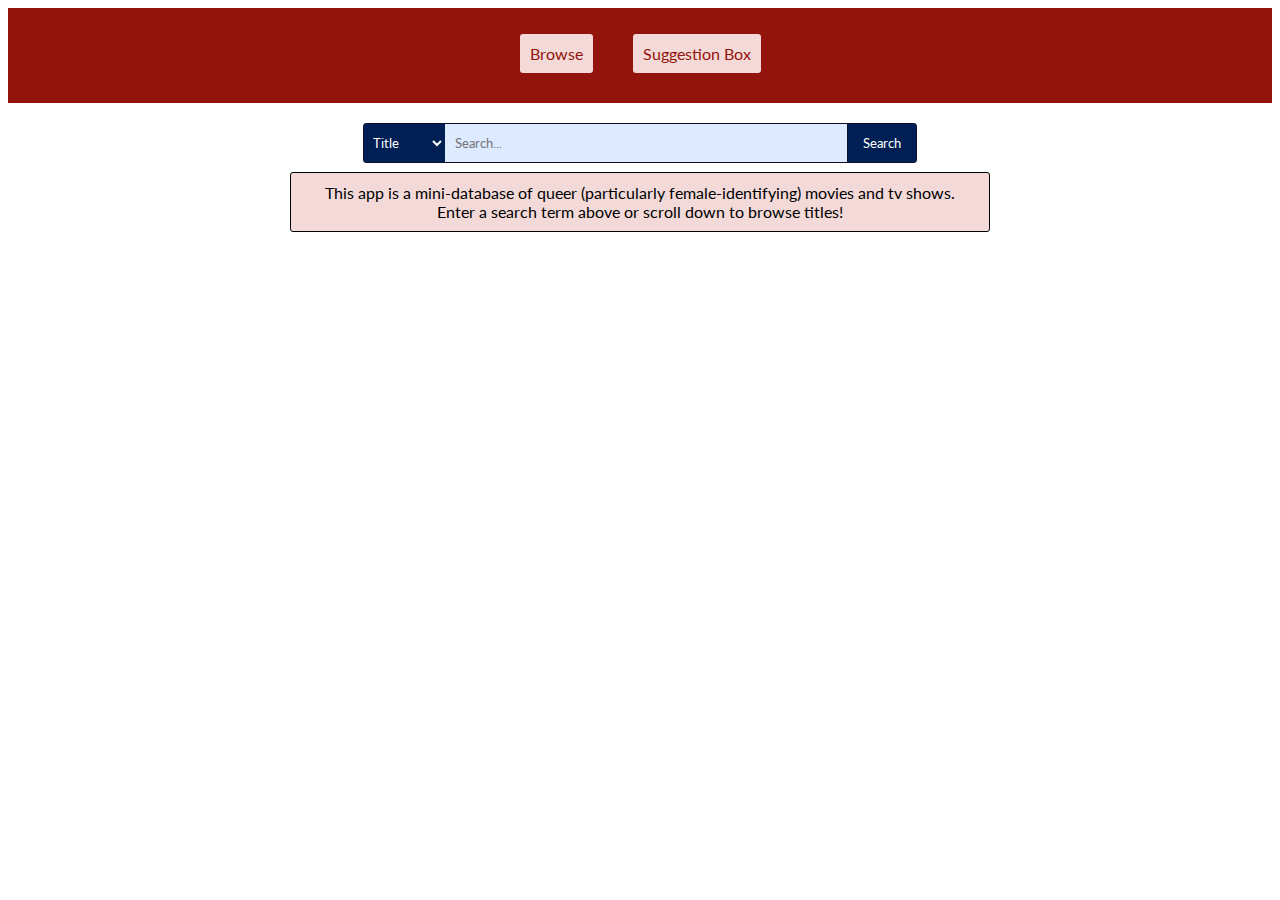
<file: index.html>
<!DOCTYPE html>
<html lang="en">
<head>
    <meta charset="UTF-8">
    <meta name="viewport" content="width=device-width, initial-scale=1.0">
    <title>Unbury Your Gays: Main</title>
    <link rel="stylesheet" href="main.css">
    <link href="https://fonts.googleapis.com/css2?family=Lato&display=swap" rel="stylesheet">
</head>

<body>
    <header>
      <nav>
        <ul id="menu">
          <li class="browse-button"><a href="index.html">Browse</a></li>
          <li><a href="suggestion.html">Suggestion Box</a></li>
        </ul>
      </nav>
    </header>


    <main>
        <section class="wrap">
            <form id="search-form" class="search-form">
                <label for="search-category" class="hidden">Select Search Category: options are Title, Genre, Actor, Director, Langauge, Country</label>
                <select id="search-category" name="search" class="custom-select">
                    <option value="Title">Title</option>
                    <option value="Genre">Genre</option>
                    <option value="Actors">Actor</option>
                    <option value="Director">Director</option>
                    <option value="Language">Language</option>
                    <option value="Country">Country</option>
                </select>
                <label for="search-bar" class="hidden">Search bar: enter search query</label>
                <input id="search-bar" class="search-bar" name="search" type="text" placeholder="Search...">
                <button class="js-search-button search-button" type="submit">Search</button>
            </form>
            <button class="js-back-search hidden css-back-button">Return to Search</button>
            <p class="landing">This app is a mini-database of queer (particularly female-identifying) movies and tv shows. <br>Enter a search term above or scroll down to browse titles!</p>
        </section>
        <section class="results hidden">
            <div class="js-indv-page css-indv-page">
            </div>
            <ul class='results-list'>
                <!--Display Option 2-->
                <li class="result-entry group">
                    <div class="item-double">
                        <a href=""  class="js-indv-link">Tron</a>
                        <br>
                        <p>A computer hacker is abducted into the digital world and forced to participate in gladiatorial games where his only chance of escape is with the help of a heroic security program.</p>
                    </div>
                    <div class="item">
                        <img src="images/placeholder.jpg" alt="Placeholder Image">
                    </div>
                </li>
            </ul>
        </section>
    </main>



    <script src="https://code.jquery.com/jquery-3.3.1.js" integrity="sha256-2Kok7MbOyxpgUVvAk/HJ2jigOSYS2auK4Pfzbm7uH60=" crossorigin="anonymous"></script>
    <script src="list.js"></script>
    <script src="main.js"></script>
</body>
</html>
</file>
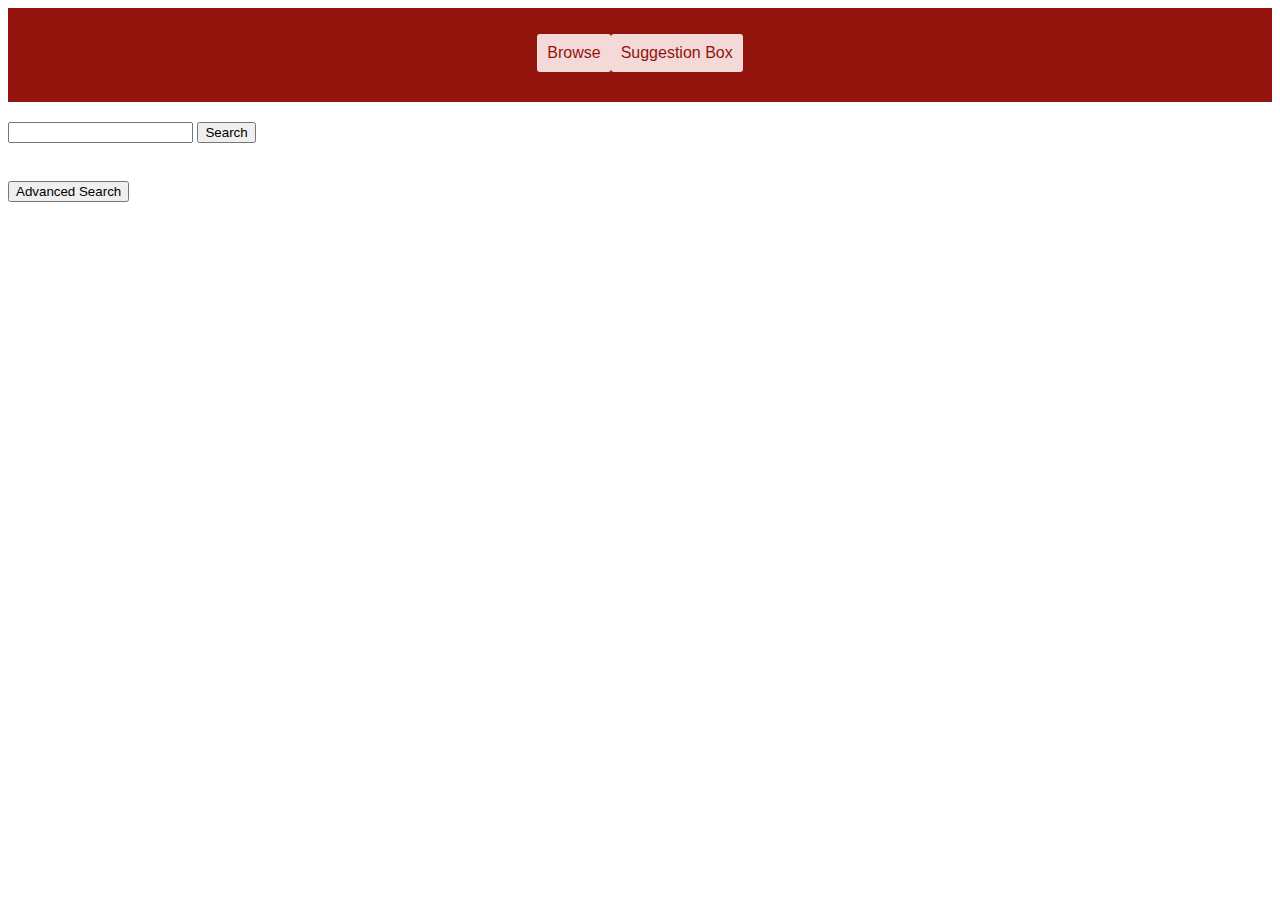
<file: search.html>
<!DOCTYPE html>
<html lang="en">
<head>
    <meta charset="UTF-8">
    <meta name="viewport" content="width=device-width, initial-scale=1.0">
    <title>Unbury Your Gays: Search</title>
    <link rel="stylesheet" href="main.css">
</head>

<body>
    <header>
      <nav>
        <ul id="menu">
          <li><a href="index.html">Browse</a></li>
          <li><a href="suggestion.html">Suggestion Box</a></li>
        </ul>
      </nav>
    </header>


    <main>
        <section class="search">
            <form id="search-form">
                <input id="search-bar" name="search" type="text">
                <button class="js-search-button" type="submit">Search</button>
            </form>
            <br>
            <button class="js-advSearch">Advanced Search</button>
            <form id="advSearchForm" class="hidden">
                <label for='genre'>Genre:</label>
                <input id="genre" name="adv-search" type="text">
                <br>
                <label for='language'>Language:</label>
                <input id="language" name="adv-search" type="text">
                <br>
                <label for='country'>Country:</label>
                <input id="country" name="adv-search" type="text">
            </form>
        </section>
        <section class="results hidden">
            <div>
                <h2>Tron</h2>
                <img src="images/placeholder.jpg" alt="Placeholder Image">
                <br>
                <p>A computer hacker is abducted into the digital world and forced to participate in gladiatorial games where his only chance of escape is with the help of a heroic security program.</p>
            </div>
        </section>
    </main>


    <script src="https://code.jquery.com/jquery-3.3.1.js" integrity="sha256-2Kok7MbOyxpgUVvAk/HJ2jigOSYS2auK4Pfzbm7uH60=" crossorigin="anonymous"></script>
    <script src="list.js"></script>
    <script src="main.js"></script>
</body>
</html>
</file>
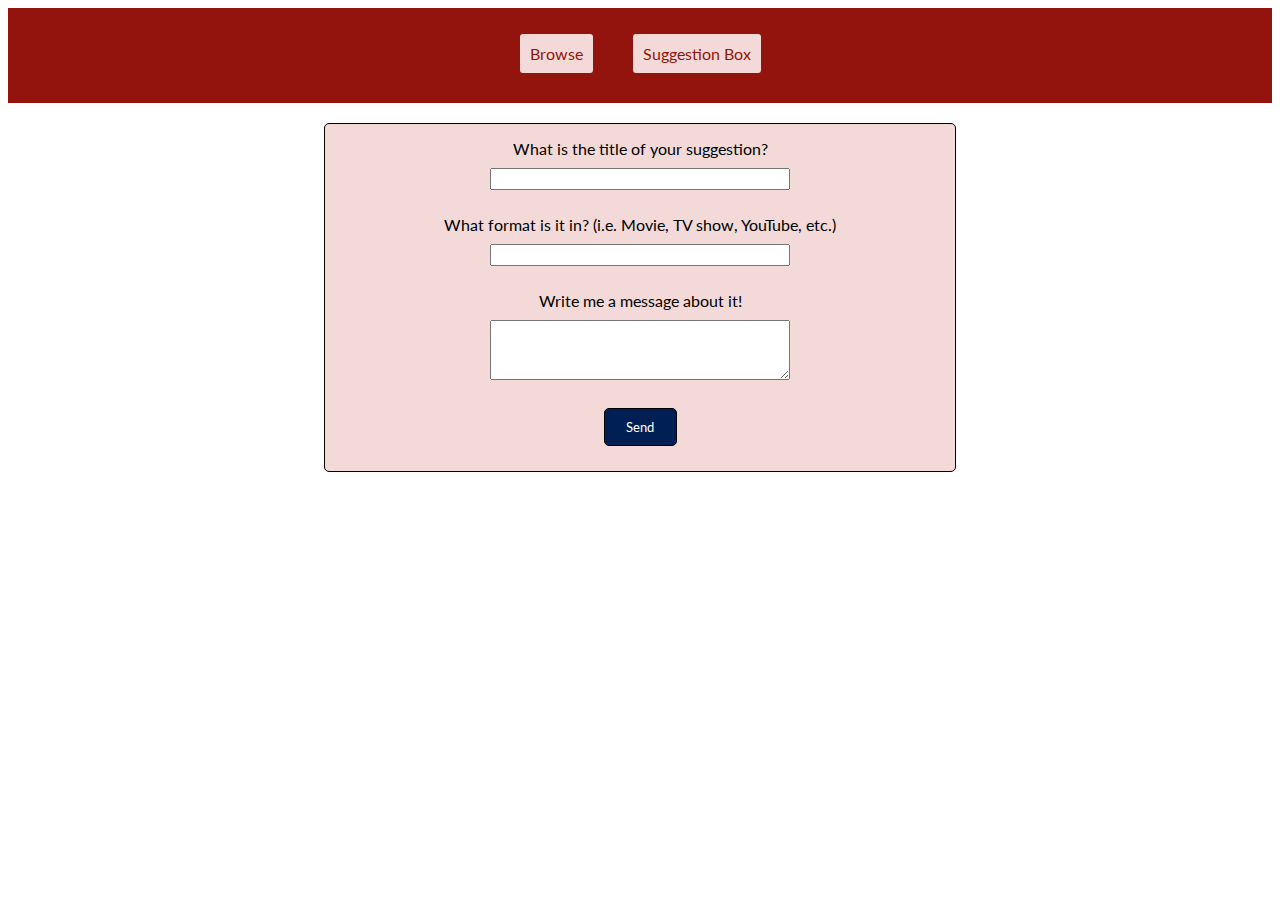
<file: suggestion.html>
<!DOCTYPE html>
<html lang="en">
<head>
    <meta charset="UTF-8">
    <meta name="viewport" content="width=device-width, initial-scale=1.0">
    <title>Unbury Your Gays: Suggestion Box</title>
    <link rel="stylesheet" href="main.css">
    <link href="https://fonts.googleapis.com/css2?family=Lato&display=swap" rel="stylesheet">
</head>

<body>
    <header>
      <nav>
        <ul id="menu">
          <li class="browse-button"><a href="index.html">Browse</a></li>
          <li><a href="suggestion.html">Suggestion Box</a></li>
        </ul>
      </nav>
    </header>


    <main>
        <form class="sugg-form" action="https://formspree.io/lguida120@gmail.com" method="post" target="_blank">
            <div class="box">
              <label for="user-name">What is the title of your suggestion?</label>
              <br>
              <input id="user-name" type="text" name="sugg">
              <br>
              <label for="user-email">What format is it in? (i.e. Movie, TV show, YouTube, etc.)</label>
              <br>
              <input id="user-email" type="text" name="sugg">
              <br>
              <label for="user-message">Write me a message about it!</label>
              <br>
              <textarea id="user-message" name="sugg"></textarea>
              <br>
              <button type="submit">Send</button>
            </div>
          </form>
    </main>


    <script src="https://code.jquery.com/jquery-3.3.1.js" integrity="sha256-2Kok7MbOyxpgUVvAk/HJ2jigOSYS2auK4Pfzbm7uH60=" crossorigin="anonymous"></script>
    <script src="list.js"></script>
    <script src="main.js"></script>
</body>
</html>
</file>
<file: main.css>
* {
    box-sizing: border-box;
    margin-bottom: 10px;
    font-family: 'Lato', sans-serif;
}
  
body {
    font-family: 'Roboto', sans-serif;
}
  
.container {
    max-width: 600px;
    margin: 0 auto;
}
  
.hidden {
    display: none;
}
  
/*----------Navigation Mobile----------*/
header{
    padding: 0px;
    background-color: #92140C;
    margin-bottom: 20px;
}

header nav{
    margin-bottom: 0px;
}

.browse-button{
    margin-right: 40px;
}

#menu li {
    background-color: #F3DAD8;
    padding: 10px;
    border-radius:  3px;
    transition-duration: .2s;
}

#menu li:hover {
    background-color: white;
}

#menu li a:link{color: #92140C}
#menu li a:visited{color:#92140C}
#menu li a:hover{color: #92140C}
#menu li a:active{color: #92140C}

header nav{
    padding-top: 10px;
    display: flex;
    justify-content: center;
    
}

header nav ul{
    display: flex;
    padding-left: 0;
    list-style: none;
}
  
header nav ul li a {
    text-decoration: none;
    margin: 0;
}

/*----------Search Bar----------*/


.search-form{
    display: block;
    margin: auto;
    width: 386px;
    height: 40px;
    border-radius:  3px;
    border: 1px solid #0A1128;
}

.search-form select{
    float: left;
    width: 81px;
    height: 38px;
    border: none;
    background-color: #001F54;
    color: white;
    padding-left: 5px;
}


.search-form input{
    width: 235px;
    height: 38px;
    padding: 10px;
    border: none;
    background-color: #ddeaff;
    border-right: 1px solid #0A1128;
}

.search-form button{
    float: right;
    width: 68px;
    height: 38px;
    background-color: #001F54;
    color: white;
    border: none;
    transition-duration: .2s;
}

.search-form button:hover{
    background-color: white;
    color: #001F54;
}

.results{
    clear:both;
}

/*----------Back Button----------*/

.css-back-button{
    background-color: #001F54;
    color: white;
    border-radius:  3px;
    border: none;
    margin: 20px auto 10px auto;
    display: flex;
    justify-content: center;
    height: 30px;
    text-align: center;
    padding: 6px;
    transition-duration: .2s;
    border: 1.5px solid white;
}

.css-back-button:hover{
    background-color: white;
    color: #001F54;
    border: 1.5px solid black;
}

/*----------Instruction Flag----------*/

.landing{
    text-align: center;
    display: flex;
    justify-content: center;
    border: 1.5px solid black;
    border-radius:  3px;
    width: 700px;
    margin: auto;
    padding: 10px;
    background-color:  #F3DAD8;
}

/*----------Flexbox Mobile----------*/
.group {
    display: flex;
    flex-direction: column;
}
  
.item {
    flex: 1;
    margin: 10px;
    
}
  
.item-double {
    flex: 2;
    margin: 10px;
}



/*----------Links----------*/
.indvLink{
    text-decoration: none;
}

.indvLink:link{color: #FF5964}
.indvLink:visited{color: #718F94;}
.indvLink:hover{color:#802D32;}
.indvLink:active{color: #F3DAD8;} 

.result-entry{
    background-color: white;
}

/*----------Text----------*/
.resultText p {
    font-size: 15px;
}
.small-text p{
    font-size: 12px;
}
.small-text{
    border-style: solid;
    border-width: 1.5px;
    border-color: black;
    background-color: #F3DAD8;
    border-radius: 5px;
}

.small-text .item {
    margin: 0;
    padding: 0px 10px;
}
.small-text .right-item{
    border-left-width: 0px;
}

.css-page-title{
    margin: auto;
    color: #FF5964;
    font-size: 25px;
    text-align: center;
    padding: 10px 0;
}

.css-indv-page{
    margin: 0 20px;
}

.css-indv-page .item{
    padding: 0 10px;
}

.indv-page-box{
    border: 1.5px solid black;
    background-color: #F3DAD8;
    border-radius: 5px;
    margin: 0 20px;
}


/*----------Images----------*/

img {
    width: 100%;
}
.youtube-error{
    text-align: center;
}

.youtube-embed, .youtube-error{
    width: 560px;
    height: 315px;
}


/*----------Suggestion Form----------*/
.sugg-form{
    margin: auto;
    text-align: center;
    
}
.box{
    border: 1.5px solid black;
    background-color: #F3DAD8;
    border-radius: 5px;
    margin: 0 10%;
    padding: 15px 0;
}
.sugg-form input, .sugg-form textarea{
    margin-top: 10px;
    margin-bottom: 25px;
    width: 300px;
}
.sugg-form textarea{
    height: 60px;
}
.sugg-form button{
    width: 73px;
    height: 38px;
    background-color: #001F54;
    color: white;
    border: 1.5px solid black;
    border-radius: 5px;
    transition-duration: .2s;
}

.sugg-form button:hover{
    background-color: white;
    color: #001F54;
}

/*----------Media Query----------*/

@media all and (min-width: 800px) {
    /*Navigation Desktop*/
    header {
        padding-bottom: 10px;
        font-size: 16px;
    }
    
    header nav ul li a {
        margin: 0;
    }

    /*Search Bar Desktop*/
    .search-form{
        width: 554px;
    }

    .search-form input{
        width: 403px;
    }

    /*Flexbox Desktop*/
    .group {
        flex-direction: row;
    }
    .item {
        flex: 1;
        margin: 10px;
    }
      
    .item-double {
        flex: 2;
        margin: 10px;
    }
    /*Suggestion Box Desktop */
    .box{
        margin: 0 25%;
    }

}
@media all and (max-width: 600px) {
    /*Search Bar tiny*/
    .search-form{
        width: 281px;
    }

    .search-form input{
        width: 130px;
    }
    /*Individual Page tiny*/
    .css-indv-page{
        margin: 0 5px;
    }
    
    .css-indv-page .item{
        padding: 0 5px;
    }
    
    .indv-page-box{
        margin: 0 5px;
    }
    .youtube-embed{
        width: 100%;
    }
    /*suggestion box tiny */
    .box{
        margin: 0;
    }

}
.hidden {
    display: none;
}
</file>
